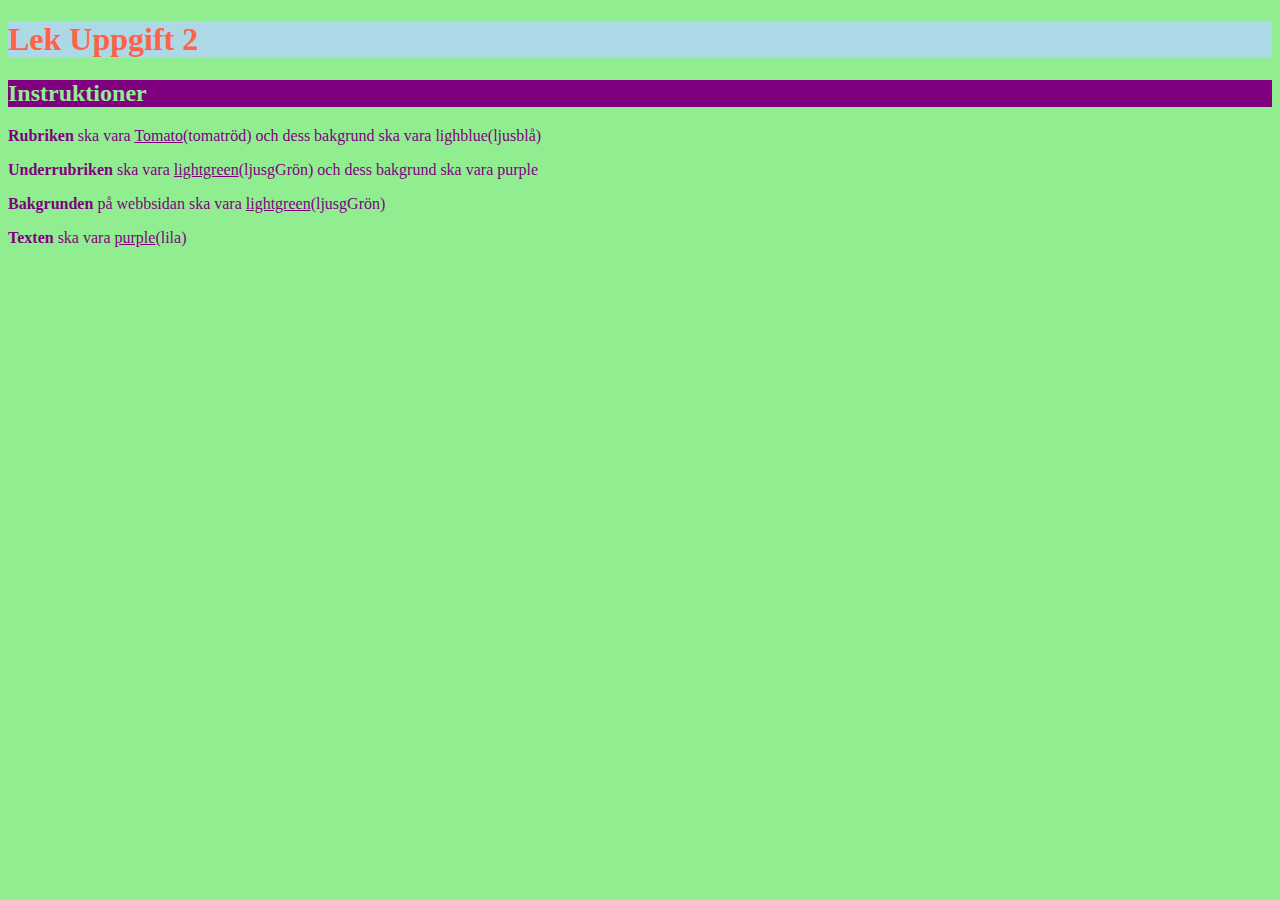
<file: lek 2 uppg 2/index.html>
<!DOCTYPE html>
<html lang="en">

<head>
    <meta charset="UTF-8">
    <meta name="viewport" content="width=device-width, initial-scale=1.0">
    <link rel="stylesheet" href="styles.css">
    <title>Uppgift 2</title>
</head>

<body>
    <h1>Lek Uppgift 2</h1>

    <h2>Instruktioner</h2>
    <p><strong>Rubriken</strong> ska vara <u>Tomato</u>(tomatröd) och dess bakgrund ska vara lighblue(ljusblå)</p>
    <p><strong>Underrubriken</strong> ska vara <u>lightgreen</u>(ljusgGrön) och dess bakgrund ska vara purple</p>
    <p><strong>Bakgrunden</strong> på webbsidan ska vara <u>lightgreen</u>(ljusgGrön)</p>
    <p><strong>Texten</strong> ska vara <u>purple</u>(lila)</p>

</body>

</html>
</file>
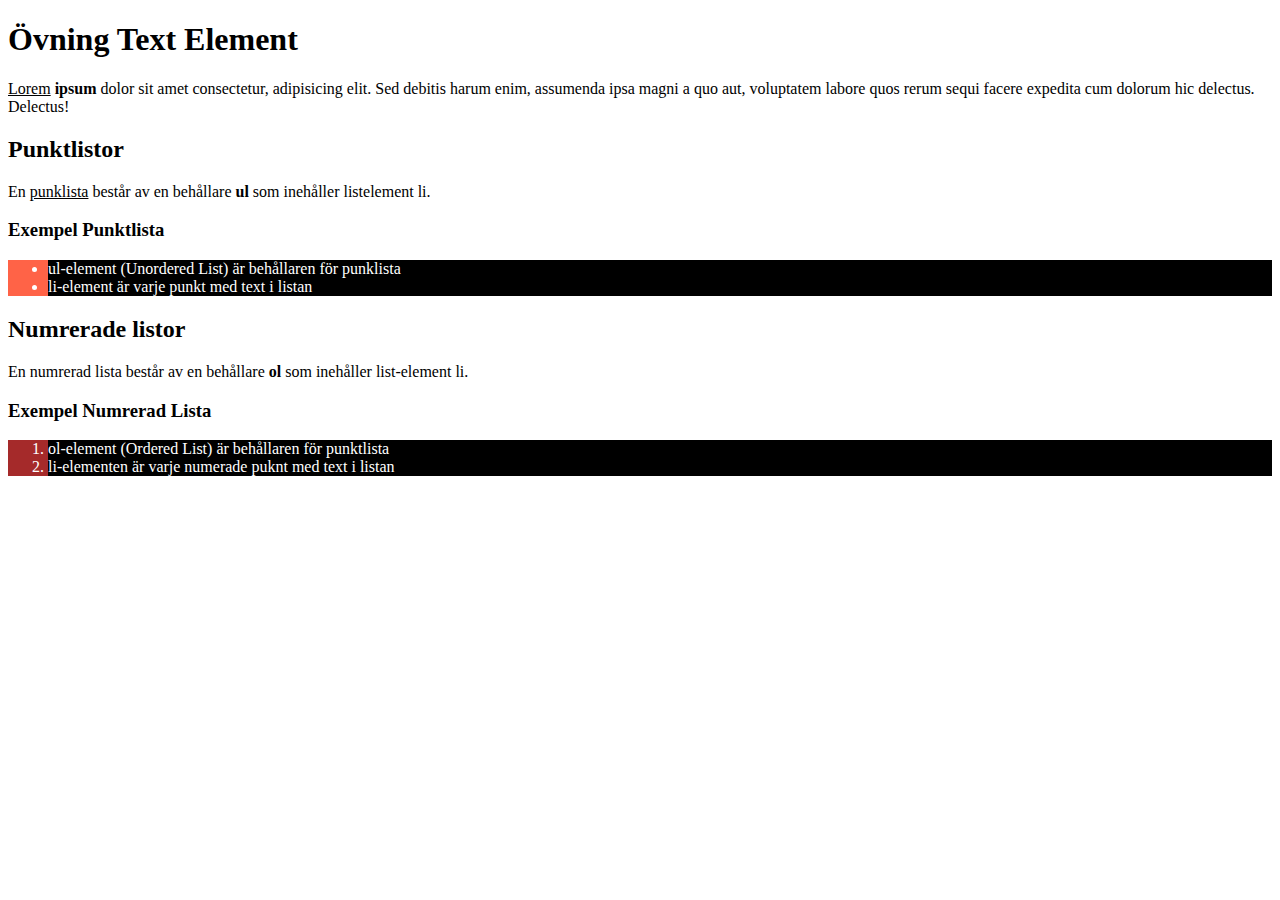
<file: lek1_övn1/index.html>
<!DOCTYPE html>
<html lang="en">

<head>
    <meta charset="UTF-8">
    <meta name="viewport" content="width=device-width, initial-scale=1.0">
    <title>Övning Text Element</title>
    <link rel="stylesheet" href="styles.css">
</head>

<body>
    <h1>Övning Text Element</h1>
    <p><u>Lorem</u> <strong>ipsum</strong> dolor sit amet consectetur, adipisicing elit. Sed debitis harum enim,
        assumenda ipsa magni a quo aut, voluptatem labore quos rerum sequi facere expedita cum dolorum hic delectus.
        Delectus!</p>

    <h2>Punktlistor</h2>
    <p>En <u>punklista</u> består av en behållare <strong>ul</strong> som inehåller listelement li.</p>
    <h3>Exempel Punktlista</h3>
    <ul>
        <li>ul-element (Unordered List) är behållaren för punklista</li>
        <li> li-element är varje punkt med text i listan</li>
    </ul>

    <h2>Numrerade listor</h2>
    <p>En numrerad lista består av en behållare <strong>ol</strong> som inehåller list-element li.</p>
    <h3>Exempel Numrerad Lista</h3>
    <ol>
        <li>ol-element (Ordered List) är behållaren för punktlista </li>
        <li> li-elementen är varje numerade puknt med text i listan </li>
    </ol>

</body>

</html>
</file>
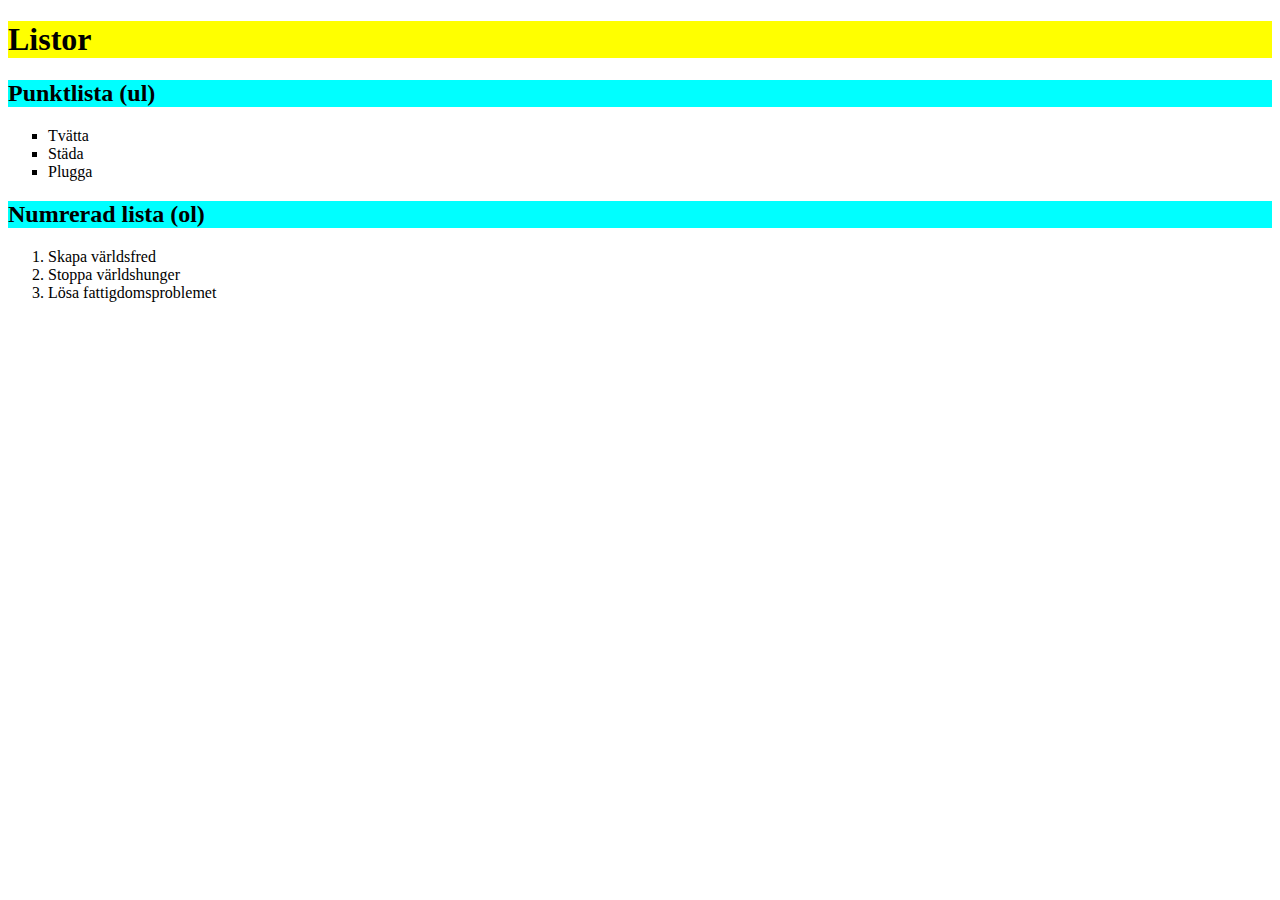
<file: lek2_uppg2/index.html>
<!DOCTYPE html>
<html lang="en">

<head>
    <meta charset="UTF-8">
    <meta name="viewport" content="width=device-width, initial-scale=1.0">
    <link rel="stylesheet" href="style.css">
    <title>Document</title>
</head>

<body>
    <h1>Listor</h1>
    <h2>Punktlista (ul)</h2>
    <ul>
        <li>Tvätta</li>
        <li>Städa</li>
        <li>Plugga</li>
    </ul>

    <h2>Numrerad lista (ol)</h2>
    <ol>
        <li>Skapa världsfred</li>
        <li>Stoppa världshunger</li>
        <li>Lösa fattigdomsproblemet</li>
    </ol>
</body>

</html>
</file>
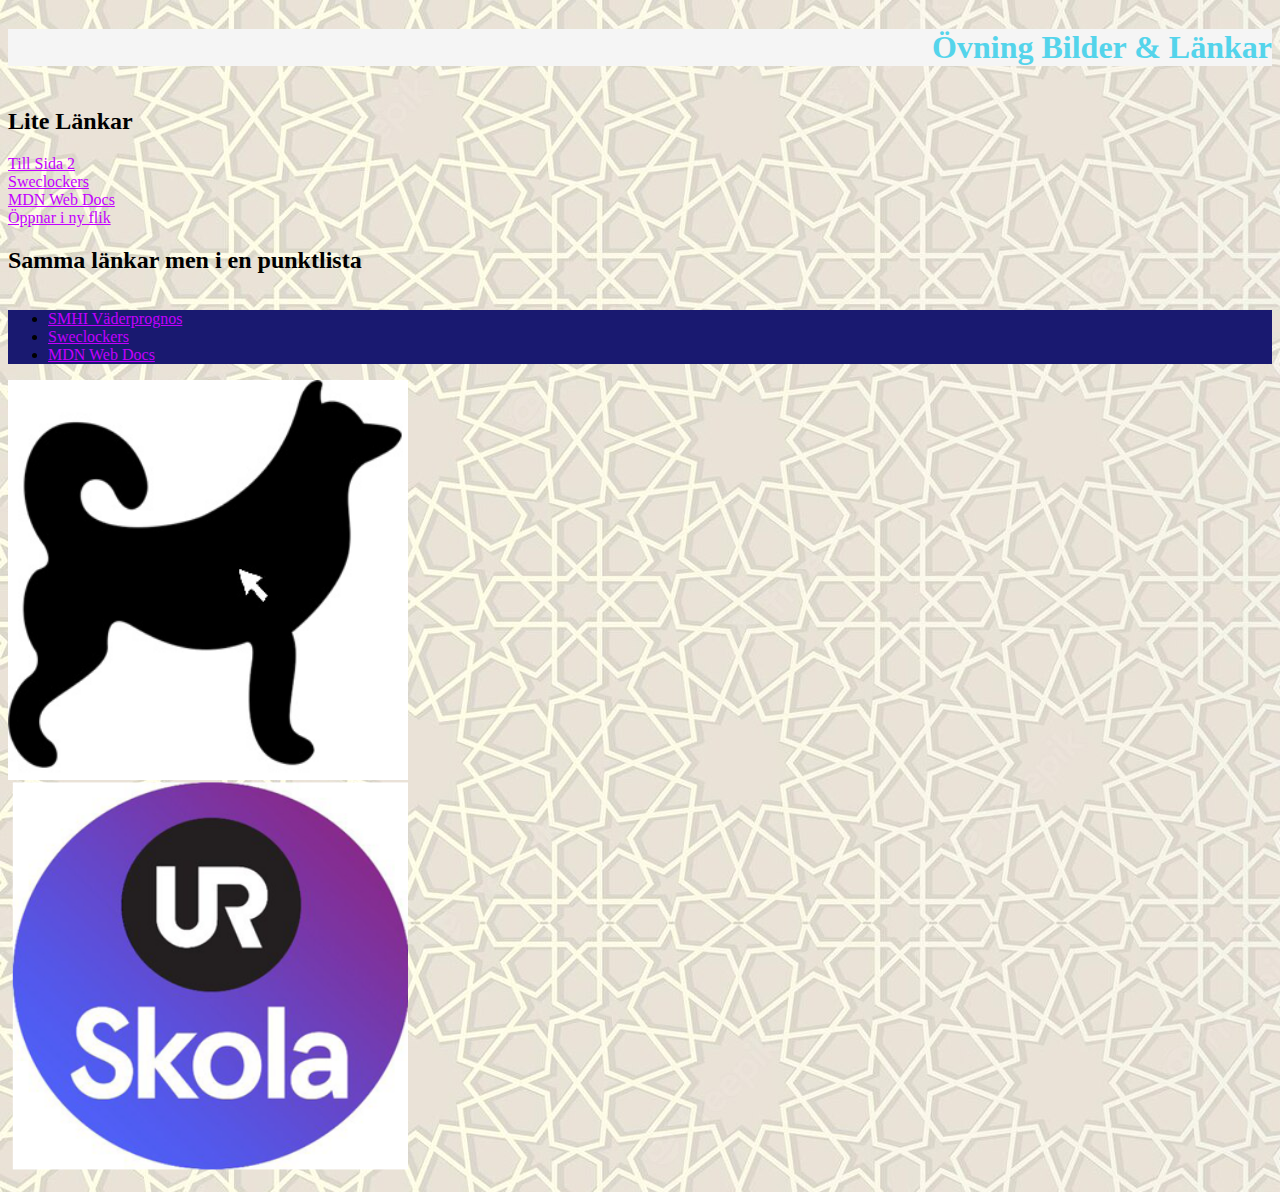
<file: lek3_uppgift-1/index.html>
<!-- Elev: Elias Engström Klass: TE23E -->
<!DOCTYPE html>
<html lang="se">

<head>
    <meta charset="UTF-8">
    <meta name="viewport" content="width=device-width, initial-scale=1.0">
    <title>Övning Länkar & Bilder</title>
    <link rel="stylesheet" href="style.css">
</head>

<body>
    <h1>Övning Bilder & Länkar</h1>
    <h2>Lite Länkar</h2>
    <a href="./about.html">Till Sida 2</a>
    <a href="https://www.sweclockers.com/">Sweclockers</a>
    <a href="https://developer.mozilla.org/en-US/">MDN Web Docs</a>
    <a href="https://www.svt.se/" target="_blank">Öppnar i ny flik </a>

    <h2>Samma länkar men i en punktlista</h2>
    <ul>
        <li><a href="https://smhi.se">SMHI Väderprognos</a></li>
        <li><a href="https://www.sweclockers.com/">Sweclockers</a></li>
        <li><a href="https://developer.mozilla.org/en-US/">MDN Web Docs</a></li>
    </ul>
    <img src="./img/dog.jpg" alt="En svart hund" title="titta en hund">

    <a href="https://urplay.se">
        <img src="./img/ur-skola-logo.jpg" alt="Bildlänk till UR-Play.">
    </a>

</body>

</html>
</file>
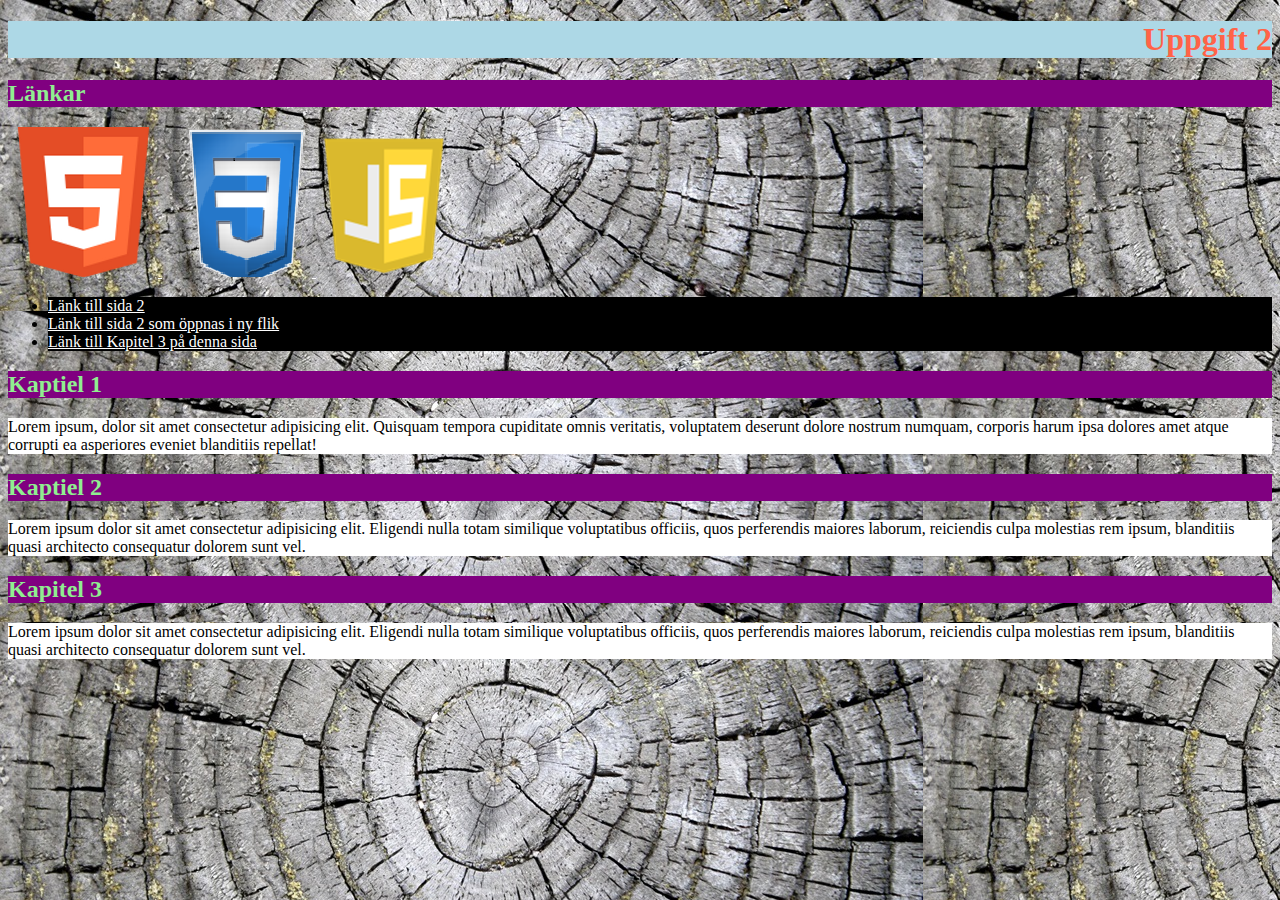
<file: lek3_uppgift-2/index.html>
<!DOCTYPE html>
<html lang="se">

<head>
    <meta charset="UTF-8">
    <meta name="viewport" content="width=device-width, initial-scale=1.0">
    <title>Document</title>
    <link rel="stylesheet" href="style.css">
</head>

<body>
    <h1>Uppgift 2</h1>
    <h2>Länkar</h2>
    <a href="https://www.w3schools.com/html/default.asp">
        <img src="./img/html-logo.png" alt="">
    </a>
    <a href="https://www.w3schools.com/css/default.asp">
        <img src="./img/css-logo.png" alt="">
    </a>
    <a href="https://www.w3schools.com/js/default.asp">
        <img src="./img/logo-javascript.png" alt="">
    </a>
    <ul>
        <li><a href="./sida2.html"><u>Länk till sida 2</u></a></li>
        <li><a href="./sida2.html" target="_blank"><u>Länk till sida 2 som öppnas i ny flik</u></a></li>
        <li><a href="#kap3"><u>Länk till Kapitel 3 på denna sida</u></a></li>
    </ul>

    <h2>Kaptiel 1</h2>
    <p>Lorem ipsum, dolor sit amet consectetur adipisicing elit. Quisquam tempora cupiditate omnis veritatis, voluptatem deserunt dolore nostrum numquam, corporis harum ipsa dolores amet atque corrupti ea asperiores eveniet blanditiis repellat!</p>
    <h2>Kaptiel 2</h2>
    <p>Lorem ipsum dolor sit amet consectetur adipisicing elit. Eligendi nulla totam similique voluptatibus officiis, quos perferendis maiores laborum, reiciendis culpa molestias rem ipsum, blanditiis quasi architecto consequatur dolorem sunt vel.</p>
    <h2 id="#kap3">Kapitel 3</h2>
    <p>Lorem ipsum dolor sit amet consectetur adipisicing elit. Eligendi nulla totam similique voluptatibus officiis, quos perferendis maiores laborum, reiciendis culpa molestias rem ipsum, blanditiis quasi architecto consequatur dolorem sunt vel.</p>



</body>

</html>
</file>
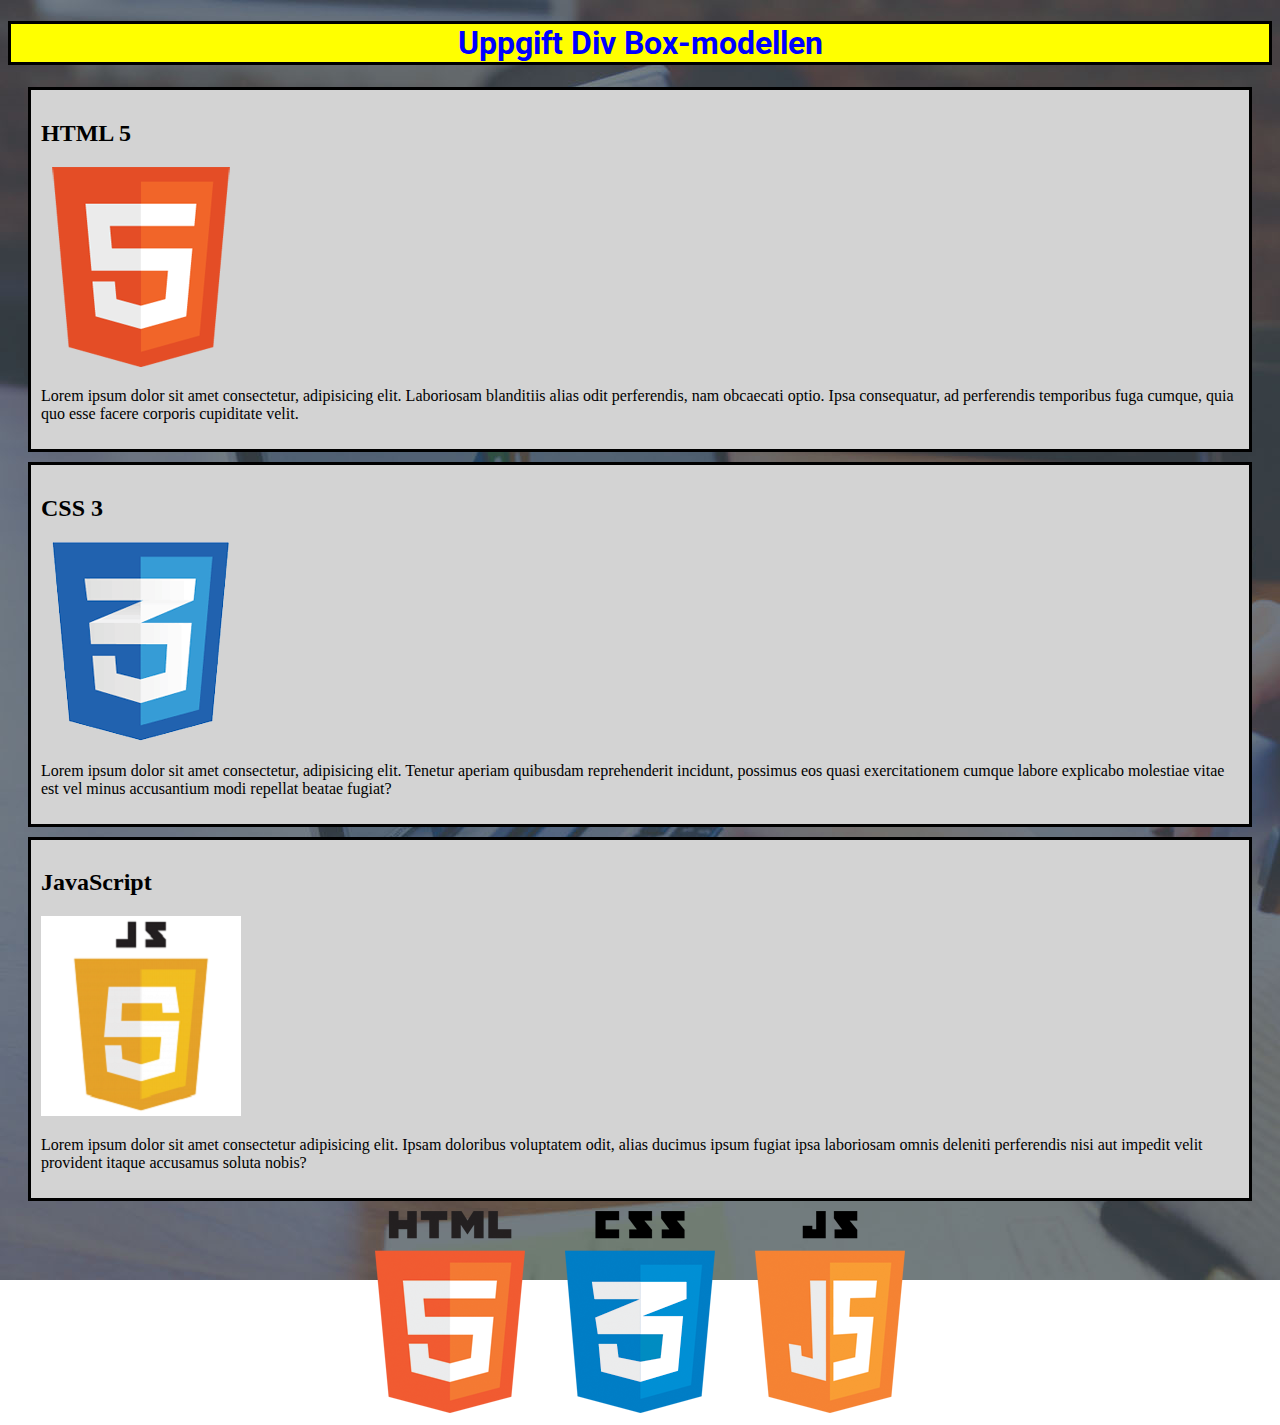
<file: lek4_uppgift-1/index.html>
<!DOCTYPE html>
<html lang="se">
<head>
    <meta charset="UTF-8">
    <meta name="viewport" content="width=device-width, initial-scale=1.0">
    <title>Document</title>
    <link rel="stylesheet" href="style.css">
</head>
<body>
    <h1>Uppgift Div Box-modellen</h1>

    <div class="artikel">
        <h2>HTML 5</h2>
        <img src="./img/logo_html.png" alt="bild på html loggan">
        <p>Lorem ipsum dolor sit amet consectetur, adipisicing elit. Laboriosam blanditiis alias odit perferendis, nam obcaecati optio. Ipsa consequatur, ad perferendis temporibus fuga cumque, quia quo esse facere corporis cupiditate velit.</p>
    </div>

    <div class="artikel">
        <h2>CSS 3</h2>
        <img src="./img/logo_css.png" alt="bild på css loggan">
        <p>Lorem ipsum dolor sit amet consectetur, adipisicing elit. Tenetur aperiam quibusdam reprehenderit incidunt, possimus eos quasi exercitationem cumque labore explicabo molestiae vitae est vel minus accusantium modi repellat beatae fugiat?</p>
    </div>

    <div class="artikel">
        <h2>JavaScript</h2>
        <img src="./img/logo_javascript.png" alt="bild på js loggan">
        <p>Lorem ipsum dolor sit amet consectetur adipisicing elit. Ipsam doloribus voluptatem odit, alias ducimus ipsum fugiat ipsa laboriosam omnis deleniti perferendis nisi aut impedit velit provident itaque accusamus soluta nobis?</p>
    </div>

    <div class="footer">
        <img src="./img/logo-html-css-js.png" alt="">
    </div>
</body>
</html>
</file>
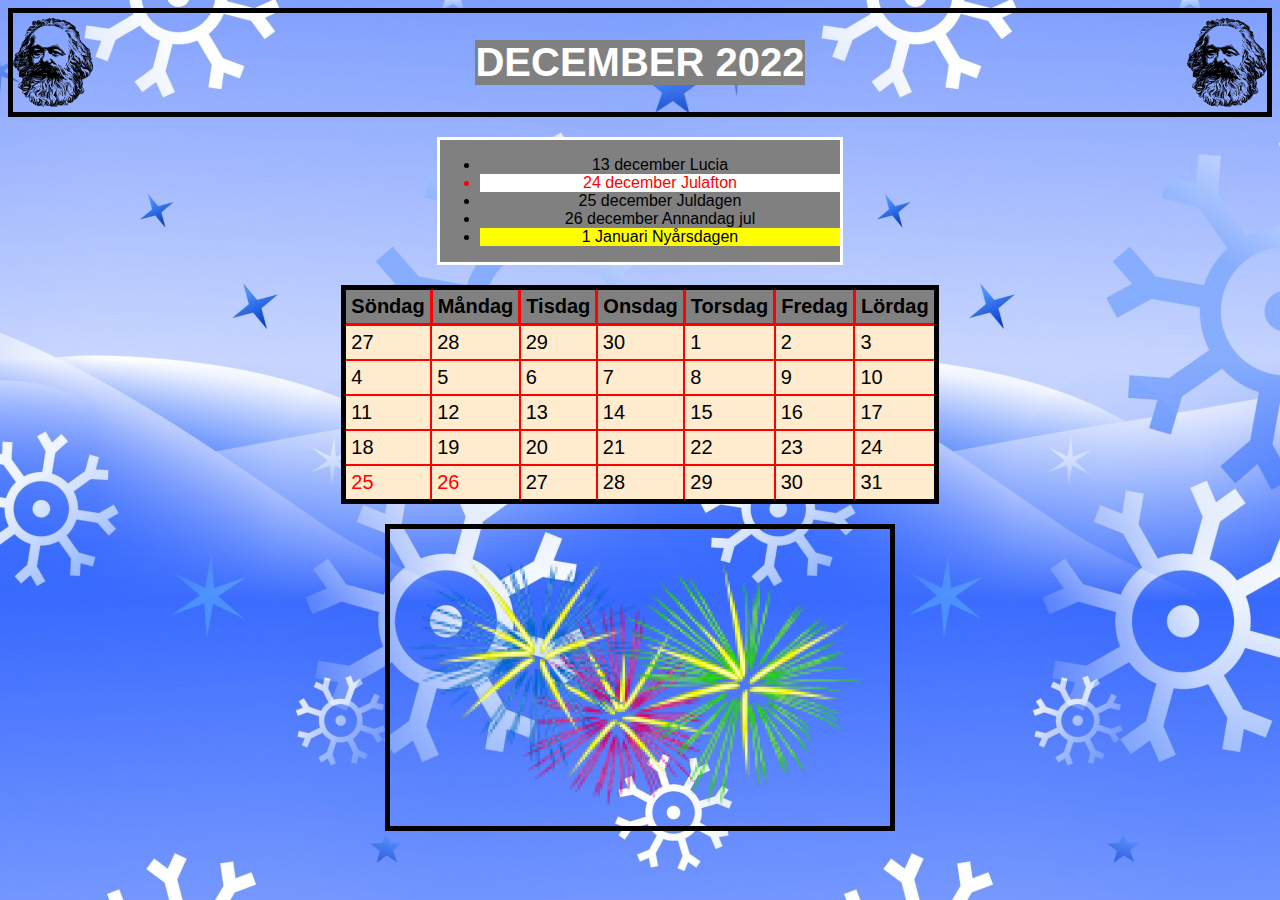
<file: lek4_uppgift-2/index.html>
<!DOCTYPE html>
<html lang="se">

<head>
  <meta charset="UTF-8">
  <meta name="viewport" content="width=device-width, initial-scale=1.0">
  <title>Document</title>
  <link rel="stylesheet" href="style.css">
</head>

<body>

  <div class="header">
    <img src="./img/santa_small.png" alt="Bild 1">
    <h1>DECEMBER 2022</h1>
    <img src="./img/santa_small.png" alt="Bild 2">
  </div>


  <div class="helgdagar">
    <ul>
      <li>13 december Lucia</li>
      <li id="rtwb">24 december Julafton</li>
      <li>25 december Juldagen</li>
      <li>26 december Annandag jul</li>
      <li id="yb">1 Januari Nyårsdagen</li>
    </ul>
  </div>

  <table>
    <thead>
      <tr>
        <th>Söndag</th>
        <th>Måndag</th>
        <th>Tisdag</th>
        <th>Onsdag</th>
        <th>Torsdag</th>
        <th>Fredag</th>
        <th>Lördag</th>
      </tr>
    </thead>
    <tbody>
      <tr>
        <td>27</td>
        <td>28</td>
        <td>29</td>
        <td>30</td>
        <td>1</td>
        <td>2</td>
        <td>3</td>
      </tr>
      <tr>
        <td>4</td>
        <td>5</td>
        <td>6</td>
        <td>7</td>
        <td>8</td>
        <td>9</td>
        <td>10</td>
      </tr>
      <tr>
        <td>11</td>
        <td>12</td>
        <td>13</td>
        <td>14</td>
        <td>15</td>
        <td>16</td>
        <td>17</td>
      </tr>
      <tr>
        <td>18</td>
        <td>19</td>
        <td>20</td>
        <td>21</td>
        <td>22</td>
        <td>23</td>
        <td>24</td>
      </tr>
      <tr>
        <td id="rday">25</td>
        <td id="rday">26</td>
        <td>27</td>
        <td>28</td>
        <td>29</td>
        <td>30</td>
        <td>31</td>
      </tr>
    </tbody>
  </table>

  <div class="footer-bild">
    <img src="./img/fireworks_small.png" alt="Transparent bild">
  </div>

</body>

</html>
</file>
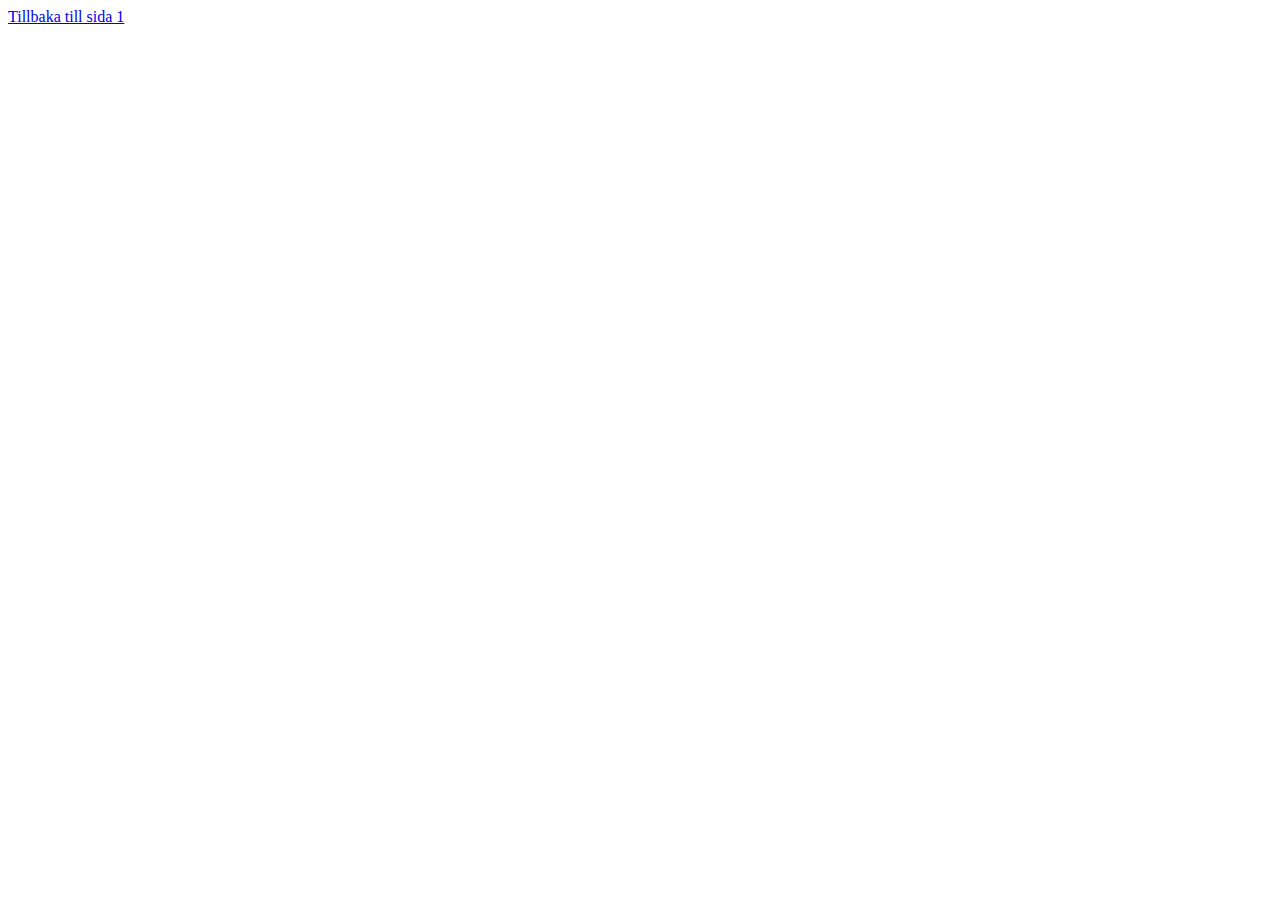
<file: lek3_uppgift-2/sida2.html>
<!DOCTYPE html>
<html lang="se">
<head>
    <meta charset="UTF-8">
    <meta name="viewport" content="width=device-width, initial-scale=1.0">
    <title>Document</title>
</head>
<body>
    <a href="./index.html">Tillbaka till sida 1</a>
</body>
</html>
</file>
<file: lek 2 uppg 2/styles.css>
body{
    background-color: lightgreen;
}

p{
    color: purple;
}

h1{
    color: tomato;
    background-color: lightblue;
}

h2{
    color: lightgreen;
    background-color: purple;
}
</file>
<file: lek1_övn1/styles.css>
ul{
    background-color: tomato;
    color: yellow;
}

li{
    background-color: black;
    color: white;
}

ol{
    background-color: brown;
}
</file>
<file: lek2_uppg2/style.css>
h1{
    background-color: yellow;
}

h2{
    background-color: cyan;
}

ul{
    list-style: square;
}
</file>
<file: lek3_uppgift-1/style.css>
/*Elev: Elias Engström Klass: TE23E*/
body{
    background-image: url("./img/moorish-pattern_644416-582.jpg");
    display: flex;
    flex-direction: column;
}

h1{
    color: #54d4eb;
    background-color: whitesmoke;
    text-align: right;
}

ul{
    background-color: #191970;
}

a{
    color: #c300ff;
}
a:hover{
    color: indigo;
    background-color: aqua;
}
a:active{
    color: greenyellow;
    background-color: tomato;
}

img{
    height:400px;
    width:400px;
}
</file>
<file: lek3_uppgift-2/style.css>
h1{
    color: tomato; 
    text-align: right;
    background-color: lightblue;
}

h2{
    color: lightgreen;
    background-color: purple;
}
li{
    background-color: black;
}

a{
    color: white;
}
body{
    background-image: url(./img/ek.jpg);
}

p{
    background-color: white;
}
</file>
<file: lek4_uppgift-1/style.css>
@import url('https://fonts.googleapis.com/css2?family=Roboto:ital,wght@0,100;0,300;0,400;0,500;0,700;0,900;1,100;1,300;1,400;1,500;1,700;1,900&display=swap');

body {
    background-image: url("./img/showcase.jpg");
    background-repeat: no-repeat;
}

h1 {
    font-family: 'Roboto', sans-serif;
    text-align: center;
    color: blue;
    background-color: yellow;
    border: 3px solid black;
}

.artikel {
    margin: 10px 20px;
    padding: 10px;
    background-color: lightgray;
    border: 3px solid black;
}

.footer {
    text-align: center;
}
</file>
<file: lek4_uppgift-2/style.css>
body {
  background-image: url('./img/winter-snow.jpg');
  font-family: 'Arial', sans-serif;
}

.header {
  display: flex;
  text-align: center;
  /* Space-between fungerar bättre än justify content.. */
  justify-content: space-between;
  align-items: center;
  border: 5px solid black;
  color: white;
}

.header h1 {
  background-color: gray;
  font-size: 40px;
}

.helgdagar {
  background-color: gray;
  border: 3px solid white;
  width: 400px;
  margin: 0 auto;
  text-align: center;
  margin-top: 20px;
}

table {
  margin: 0 auto;
  margin-top: 20px;
  margin-bottom: 20px;
  font-size: 20px;
  background-color: blanchedalmond;
  color: black;
  border-collapse: collapse;
  border: 5px solid black;
}

table tr th {
  background-color: gray;
  color: black;
  border: 3px solid red;
  padding: 5px;
}

table tr td {
  border: 2px solid red;
  padding: 5px;
}

.footer-bild {
  border: 5px solid black;
  width: 500px;
  margin: 0 auto;
  text-align: center;
}

.footer-bild img {
  width: 100%;
}



/* ID-Stilar */
#rtwb {
  background-color: white;
  color: red;
}

#yb {
  background-color: yellow;
}

#rday {
  color: red;
}
</file>
